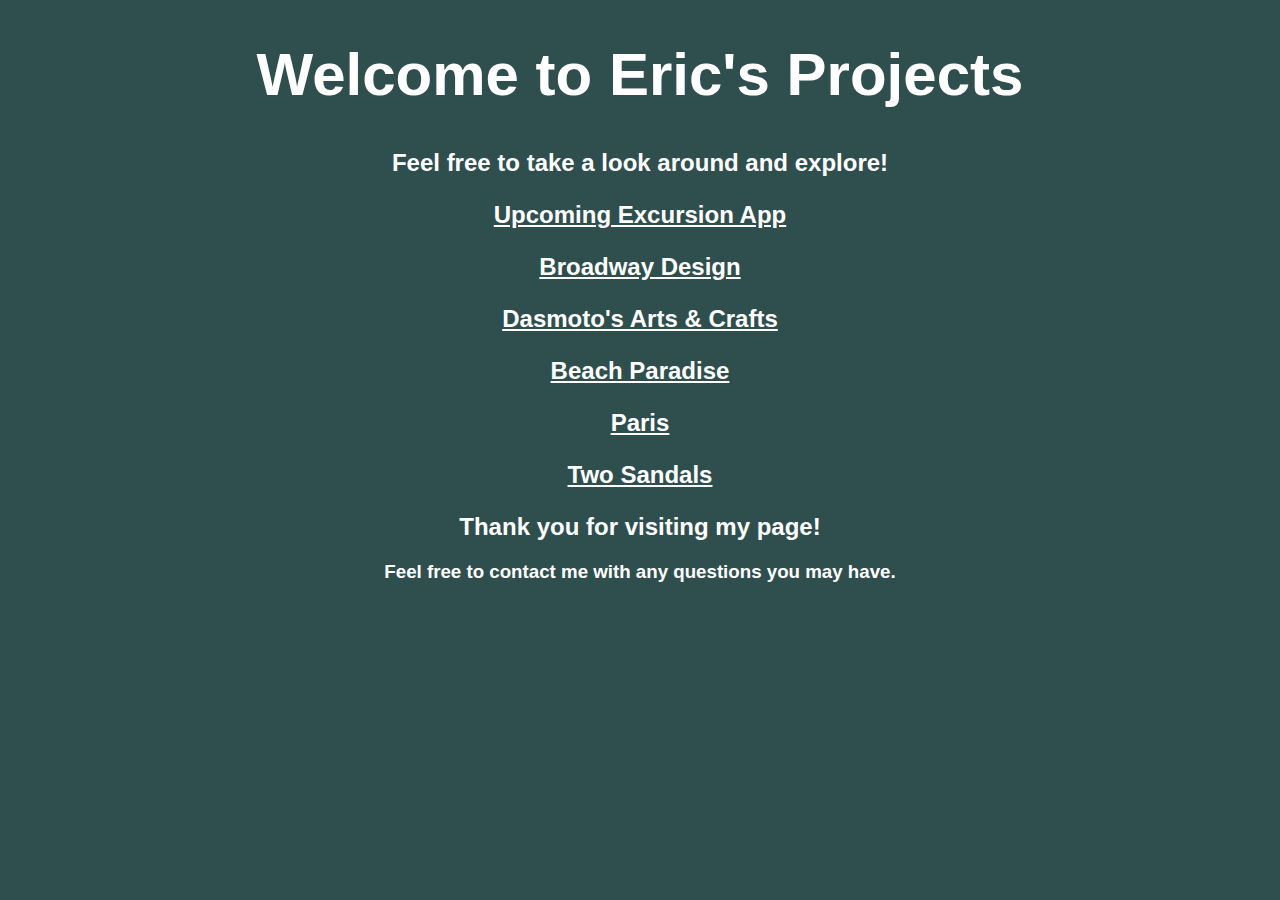
<file: index.html>
<!DOCTYPE html>
<html>
  <head>
    <meta charset="utf-8">
    <title>Welcome to Eric's Projects!</title>
    <link href="./resources\style.css" type="text/css" rel="stylesheet">
  </head>
  <body style="background-color: DarkSlateGray">
    <h1> Welcome to Eric's Projects </h1>
    <h2> Feel free to take a look around and explore!<h2>
    <div class="Links">
        <p><a href="https://ericm229.github.io/excursion/" target="_blank">Upcoming Excursion App</a></p>
        <p><a href="./Broadway\index.html" target="_blank">Broadway Design</a></p>
        <p><a href="./Dasmotos Arts & Crafts\index.html" target="_blank">Dasmoto's Arts & Crafts</a></p>
        <p><a href="./BeachParadise\index.html" target="_blank">Beach Paradise</a></p>
        <p><a href="./Paris\index.html" target="_blank"> Paris</a></p>
        <p><a href="./Two Sandals\index.html" target="_blank">Two Sandals</a></p>
    </div>
    <h2> Thank you for visiting my page!</h2>
    <h3> Feel free to contact me with any questions you may have.</h3>
  </body>
</html>
</file>
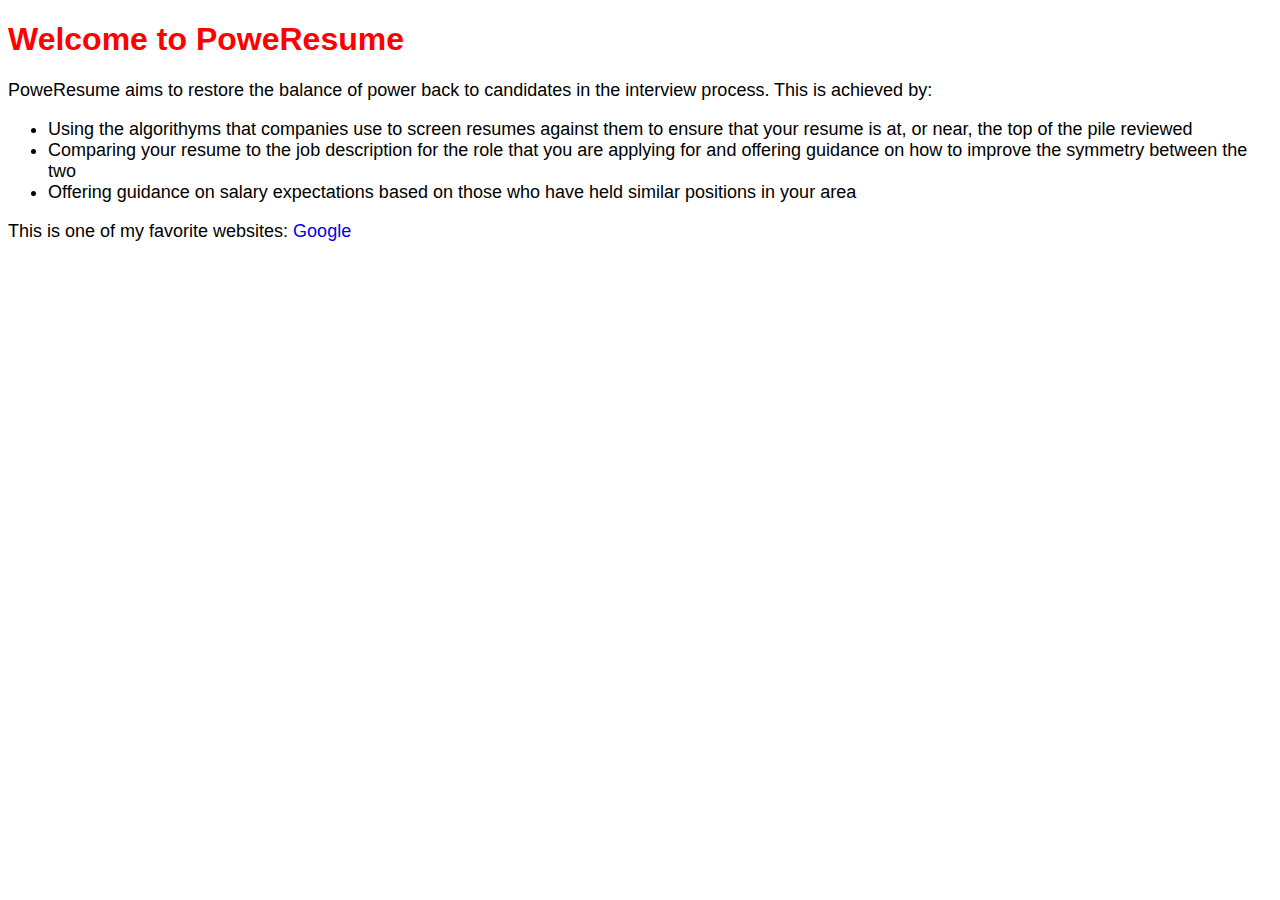
<file: DevProject/index.html>
<!DOCTYPE html>
<html>
  <head>
    <link href="./resources/css/index.css" type="text/css" rel="stylesheet">
    <meta charset="utf-8">
    <title>PoweResume - restoring hiring power back to candidates</title>
  </head>
  <body>
    <h1>Welcome to PoweResume</h1>
    <p>PoweResume aims to restore the balance of power back to candidates in the interview process. This is achieved by:</p>
    <ul>
      <li>Using the algorithyms that companies use to screen resumes against them to ensure that your resume is at, or near, the top of the pile reviewed</li>
      <li>Comparing your resume to the job description for the role that you are applying for and offering guidance on how to improve the symmetry between the two</li>
      <li>Offering guidance on salary expectations based on those who have held similar positions in your area</li>
    </ul>
    <p>This is one of my favorite websites: <a href="https://www.google.com/" target="_blank">Google</a></p>
  </body>
</html>
</file>
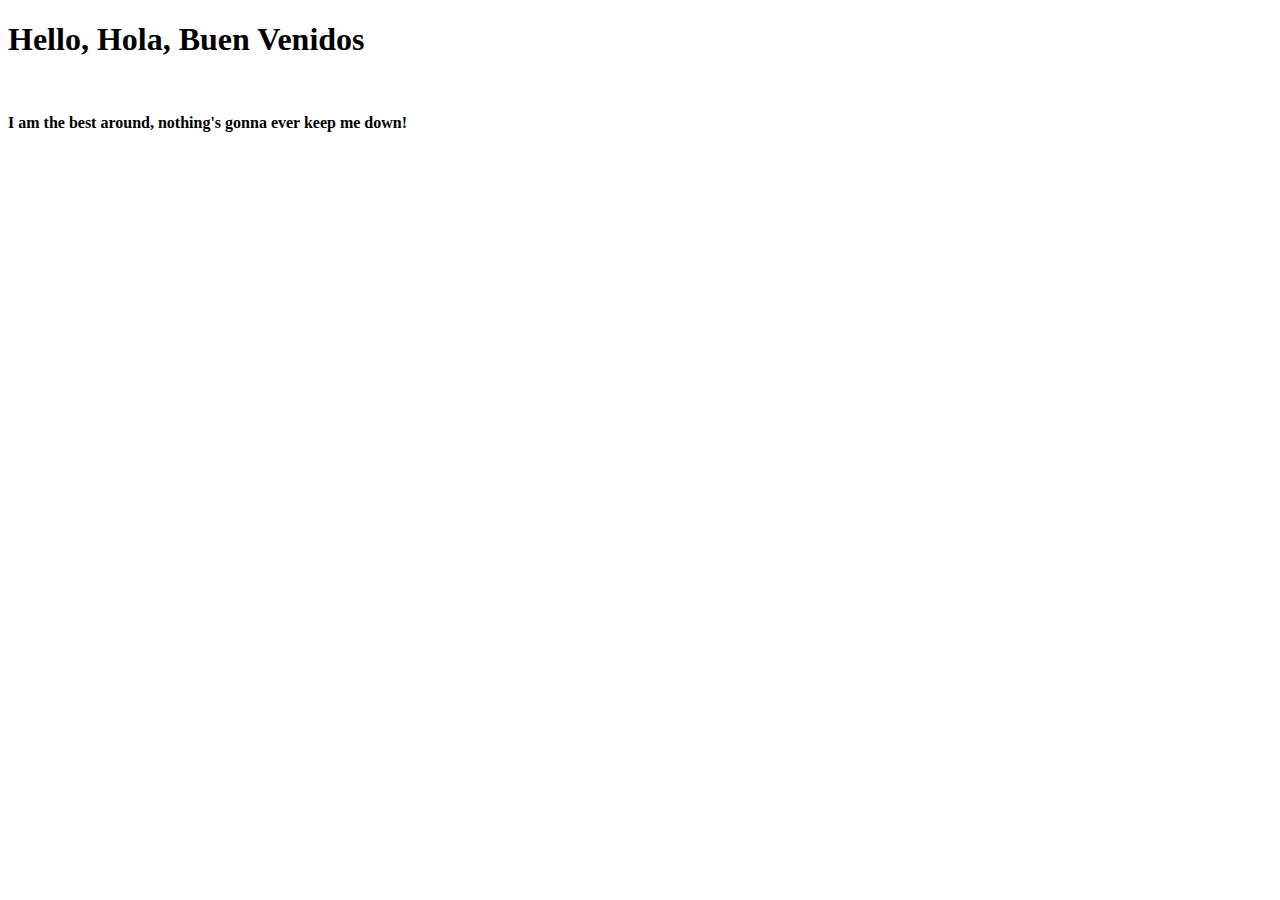
<file: hello_html/index.html>
<!DOCTYPE html>
<html>
  <head>
    <meta charset="utf-8">
    <title>Hello, HTML!</title>
  </head>
  <body>
    <h1>Hello, Hola, Buen Venidos</h1>
    <br><p><strong>I am the best around, nothing's gonna ever keep me down!</strong></p>
  </body>
</html>
</file>
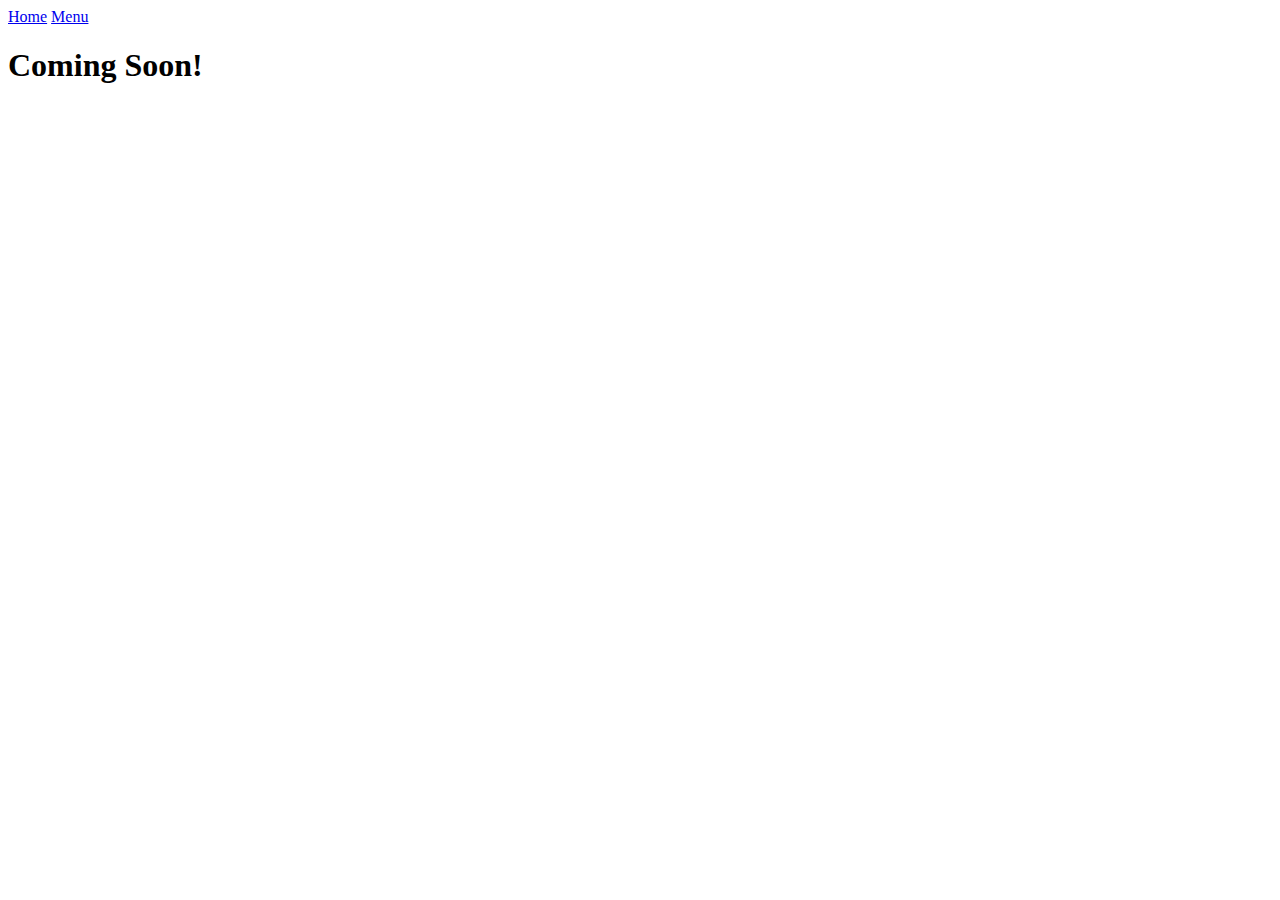
<file: Two Sandals/home.html>
<!DOCTYPE html>
<html>
  <head>
    <meta charset="utf-8">
    <title></title>
  </head>
  <body>
    <nav>
      <a href="./home.html">Home</a> <a href="./index.html">Menu</a>
    </nav>
    <h1><strong>Coming Soon!</strong></h1?
  </body>
</html>
</file>
<file: DevProject/resources/css/index.css>
* {
  font-family: Helvetica, Arial, sans-serif;
}


h1 {
  color: red;
}


p,
li {
  font-size: 18px;
}


a {
  text-decoration: none;
}
</file>
